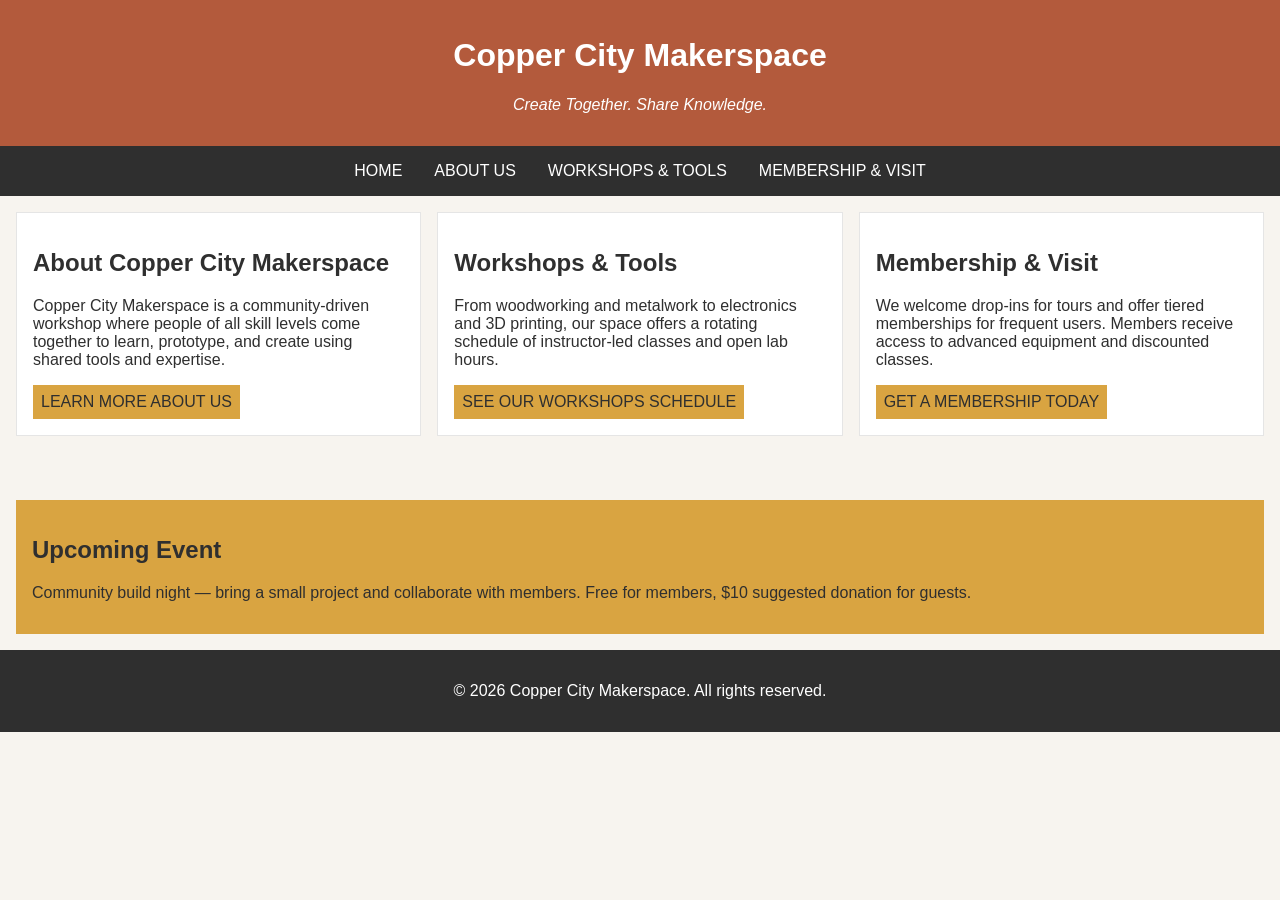
<file: index.html>
<!DOCTYPE html>
<html lang="en">
<head>
    <meta charset="UTF-8">
    <meta name="viewport" content="width=device-width, initial-scale=1.0">
    <link rel="stylesheet" href="styles.css">
    <title>Copper City Makerspace</title>
</head>
<body>
    <header>
        <h1>Copper City Makerspace</h1>
        <p>Create Together. Share Knowledge.</p>
    </header>
<nav>
    <ul>
        <li><a href="index.html">Home</a></li>
        <li><a href="about.html">About Us</a></li>
        <li><a href="workshops.html">Workshops & Tools</a></li>
        <li><a href="memberships.html">Membership & Visit</a></li>
    </ul>
</nav>
<main class="card-row">
    <section id="about">
        <h2>About Copper City Makerspace</h2>
        <p>Copper City Makerspace is a community-driven workshop where people of all skill levels come together to learn, prototype, and create using shared tools and expertise.</p>
        <a href="about.html">Learn More About Us</a>
    </section>
    <section id="workshops">
        <h2>Workshops & Tools</h2>
        <p>From woodworking and metalwork to electronics and 3D printing, our space offers a rotating schedule of instructor-led classes and open lab hours.</p>
        <a href="workshops.html">See our Workshops Schedule</a> 
    </section>
    <section id="memberships">
        <h2>Membership & Visit</h2>
        <p>We welcome drop-ins for tours and offer tiered memberships for frequent users. Members receive access to advanced equipment and discounted classes.</p>
        <a href="memberships.html">Get a Membership Today</a>
    </section>
</main>
<aside>
    <h2>Upcoming Event</h2>
    <p>Community build night — bring a small project and collaborate with members. Free for members, $10 suggested donation for guests.</p>
</aside>
<footer>
    <p>&copy; 2026 Copper City Makerspace. All rights reserved.</p>
</footer>
</body>
</html>
</file>
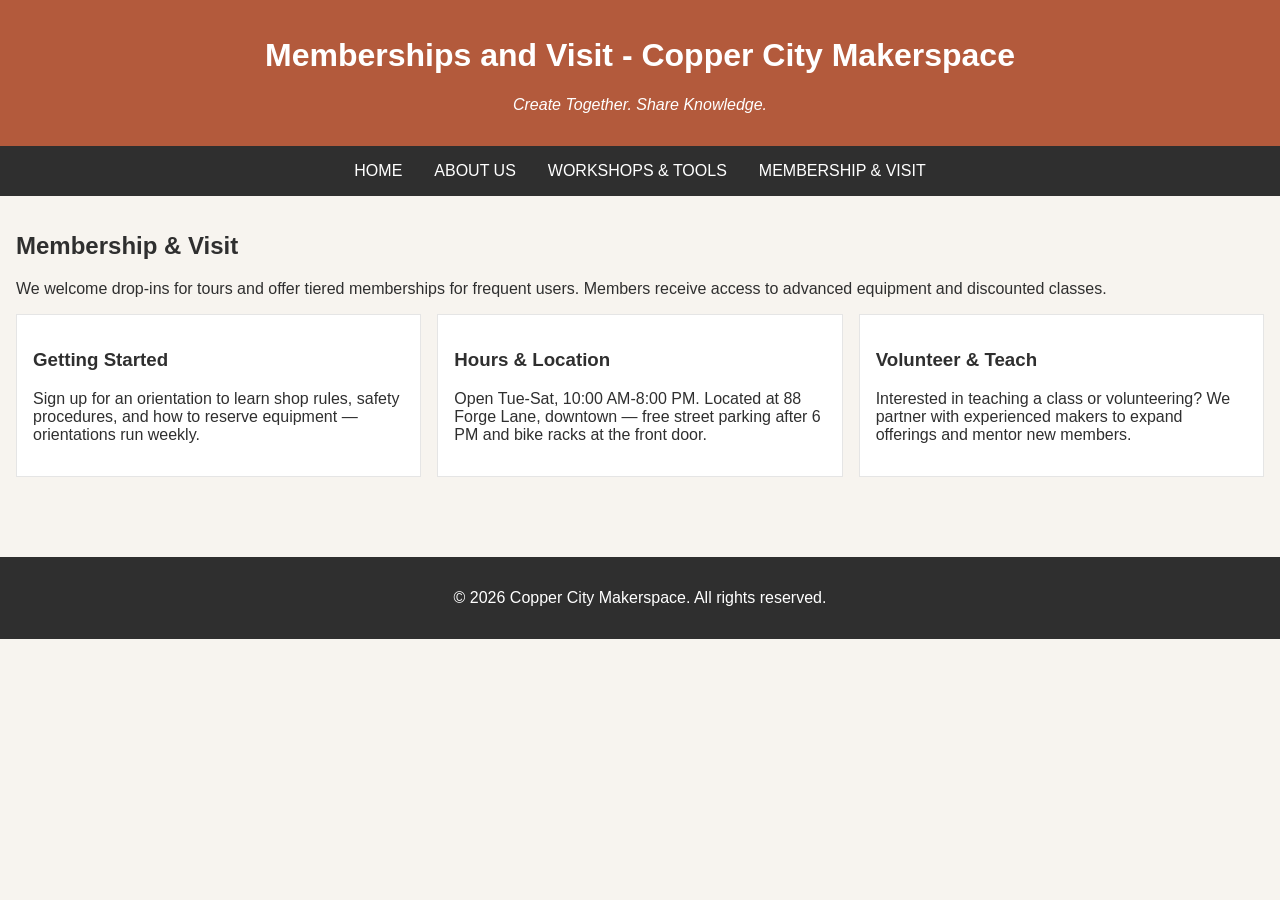
<file: memberships.html>
<!DOCTYPE html>
<html lang="en">
<head>
    <meta charset="UTF-8">
    <meta name="viewport" content="width=device-width, initial-scale=1.0">
    <link rel="stylesheet" href="styles.css">
    <title>Memberships- Copper City Makerspace</title>
</head>
<body>
 <header>
        <h1>Memberships and Visit - Copper City Makerspace</h1>
        <p>Create Together. Share Knowledge.</p>
    </header>
    <nav>
    <ul>
        <li><a href="index.html">Home</a></li>
        <li><a href="about.html">About Us</a></li>
        <li><a href="workshops.html">Workshops & Tools</a></li>
        <li><a href="memberships.html">Membership & Visit</a></li>
    </ul>
</nav>
 <main>
       <section id="memberships">
        <h2>Membership & Visit</h2>
        <p>We welcome drop-ins for tours and offer tiered memberships for frequent users. Members receive access to advanced equipment and discounted classes.</p>
        <div class="card-row"> 
            <section>
                <h3>Getting Started</h3>
                <p>Sign up for an orientation to learn shop rules, safety procedures, and how to reserve equipment — orientations run weekly.</p>
            </section>
            <section>
                <h3>Hours & Location</h3>
                <p>Open Tue-Sat, 10:00 AM-8:00 PM. Located at 88 Forge Lane, downtown — free street parking after 6 PM and bike racks at the front door.</p>
            </section>
            <section>
                <h3>Volunteer & Teach</h3>
                <p>Interested in teaching a class or volunteering? We partner with experienced makers to expand offerings and mentor new members.</p>
            </section>
        </div>
    </section>
 </main>
 <footer>
    <p>&copy; 2026 Copper City Makerspace. All rights reserved.</p>
</footer>
</body>
</html>
</file>
<file: styles.css>
/* =====  CSS by Christina Carrasquilla, updated by Claire Mull =====  */

/* ===== Color Palette 

Copper:#B35A3C
Charcoal:#2F2F2F
Light Background:#F7F4EF
Card Background:#FFFFFF
Soft Gold:#D9A441
Border:#E5E5E5

===== */

/* ===== GLOBAL (Base) Styles ===== */

body {
    font-family: Arial, sans-serif;
    margin: 0;
    background-color: #F7F4EF;
    color: #2F2F2F;
    display: grid;
    grid-template-columns:1fr;
}

header {
    background-color: #B35A3C;
    color: white;
    text-align: center;
    padding: 1rem;
}

header img {
    margin-top: 0.5rem;
}
header p {
    font-style:italic;
}
nav {
    background-color: #2F2F2F;
    padding:.5rem;
}

nav ul {
    list-style: none;
    margin: 0;
    padding: 0;
    display: flex;
    justify-content: center;
    gap: 1rem;
}

nav a {
    color: white;
    text-decoration: none;
    padding: 0.5rem;
    display: inline-block;
    text-transform:uppercase;
}

nav a:hover {
    background-color: #B35A3C;
}

main {
    padding: 1rem;
}
main a {
    background-color: #D9A441;
    color: #2F2F2F;
    text-decoration: none;
    padding: 0.5rem;
    display: inline-block;
    text-transform:uppercase;
}

main a:hover {
    background-color: #B35A3C;
    color: white;
}

section {
    margin-bottom: 2rem;
}

.card-row section {
    background-color: white;
    border: 1px solid #E5E5E5;
    padding: 1rem;
}

img {
    display: block;
    margin-top: 0.5rem;
    max-width: 100%;
}

aside {
    background-color: #D9A441;
    padding: 1rem;
    margin: 1rem;
}

footer {
    background-color: #2F2F2F;
    color: white;
    text-align: center;
    padding: 1rem;
}
/* ===== MEDIA QUERY (MEDIUM) ===== */

@media screen and (min-width:817px) {
  nav ul {
    display: flex;
    justify-content: center;
    gap: 1rem;
}
.card-row {
    display: flex;
    gap: 1rem;
}

.card-row section {
    width: 30%;
}

}
</file>
